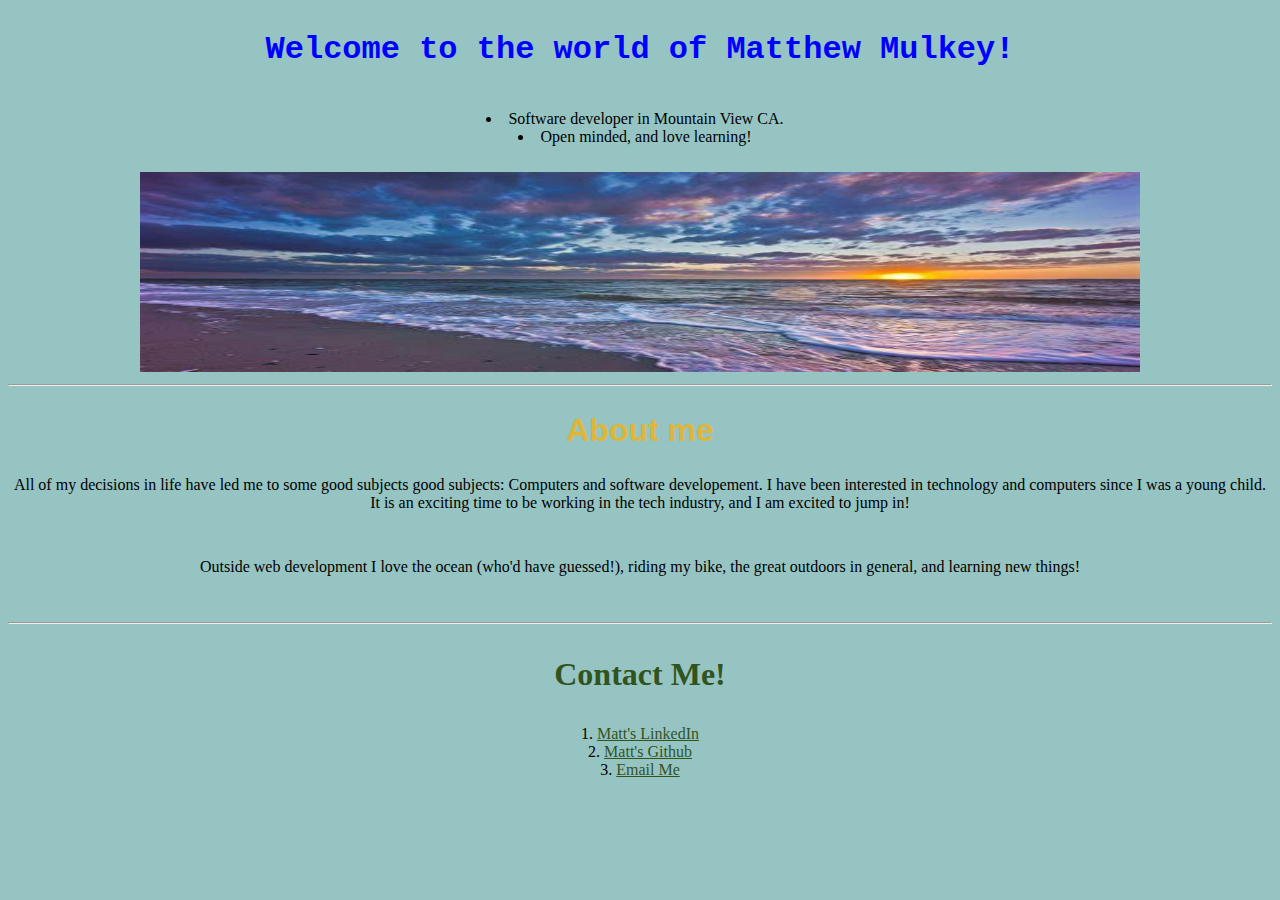
<file: index.html>
<!-- document information and foormatting of the html page itself-->
<!DOCTYPE html>
<html>
<head>
<meta charset="utf-8">
<meta name = "viewport" content="width=device-width">
  <title>Matthew's Webpage</title>
<link href = "style.css" rel = "stylesheet" type ="text/css"/>
</head>
  <!--begin text body begginning with the first header(the biggest), and moving on to an unordered list-->
  <body>
  <header> 
<h1>Welcome to the world of Matthew Mulkey!</h1>
    <!-- Intro section in the form of an unordered list-->
 <ul>
   <li>Software developer in Mountain View CA.</li>
   <li>Open minded, and love learning!</li>
 </ul>
  </header>
<main> 
  <div> 
    <!--image and source. Also, a line break here-->
    <img src = "beach.jpg" alt = "beach at sunset">
    <hr> <!--linebreak-->
    <h2>About me</h2>
    <!--second header and "about me section"-->
    <p>All of my decisions in life have led me to some good subjects good subjects: Computers and software developement. I have been interested in technology and computers since I was a young child. It is an exciting time to be working in the tech industry, and I am excited to jump in!</p>

    <p>
      Outside web development I love the ocean (who'd have guessed!), riding my bike, the great outdoors in general, and learning new things!
    </p>
  </div>
<hr>
<footer> <!-- begin footer notes-->
<h3>
  Contact Me!
</h3> <!--third header-->
   </footer>
  </main>
       <!-- ordered list of my contact links. 1. linkedIn,2. github.-->
  <ol>
    <li><a href="https://www.linkedin.com/in/matthew-mulkey-1b18a9110/">Matt's LinkedIn</a></li>
    <li><a href="https://github.com/MattComputer1">Matt's Github</a></li>
    <li><a href="mailto:matt.mulk@gmail.com">Email Me</a></li>
  </ol>
</body>

</html>
</file>
<file: style.css>
body {
/*styling the content of the body.*/
background-color:#96c4c3 ;
  text-align:center;
}
img {
  /*styling the image.*/
  height:200px;
  width: 1000px;
  margin: 0 auto;
  
}
/*Unordered list is styled and centered*/

h1 {
  /*styling the first text header*/
  padding: 10px;
  
  color:blue;
  text-align: center;
  font-family: 'Courier New', Courier, monospace;
}

ul {
  /*styling the unordered list*/
  padding: 10px;
  text-align: center;
 
}

p {
  text-align: center;
}

h2 {
  /*styling the second header*/ 
  font-size: 32px;
  color:#ddb63b;
  font-family: "Comic Sans MS", cursive, sans-serif;
text-align: center;  
}

p {
    padding-bottom: 30px;
}

h3 {
  /*styling the third header*/
  color: #31541f;
  font-size: 32px;
  text-align: center;
}
/*styling the links*/
  a:link {color:#31541f; }
  a:visited {color:#31541f}




ol {
text-align: center;
margin: 0 auto;
  height: 100px
  
}
li {
text-align: center;
  margin: 0 auto;
}

ul, ol {
list-style-position: inside;

  padding-left: 0; /* Remove the default left padding of the lists */
}
</file>
